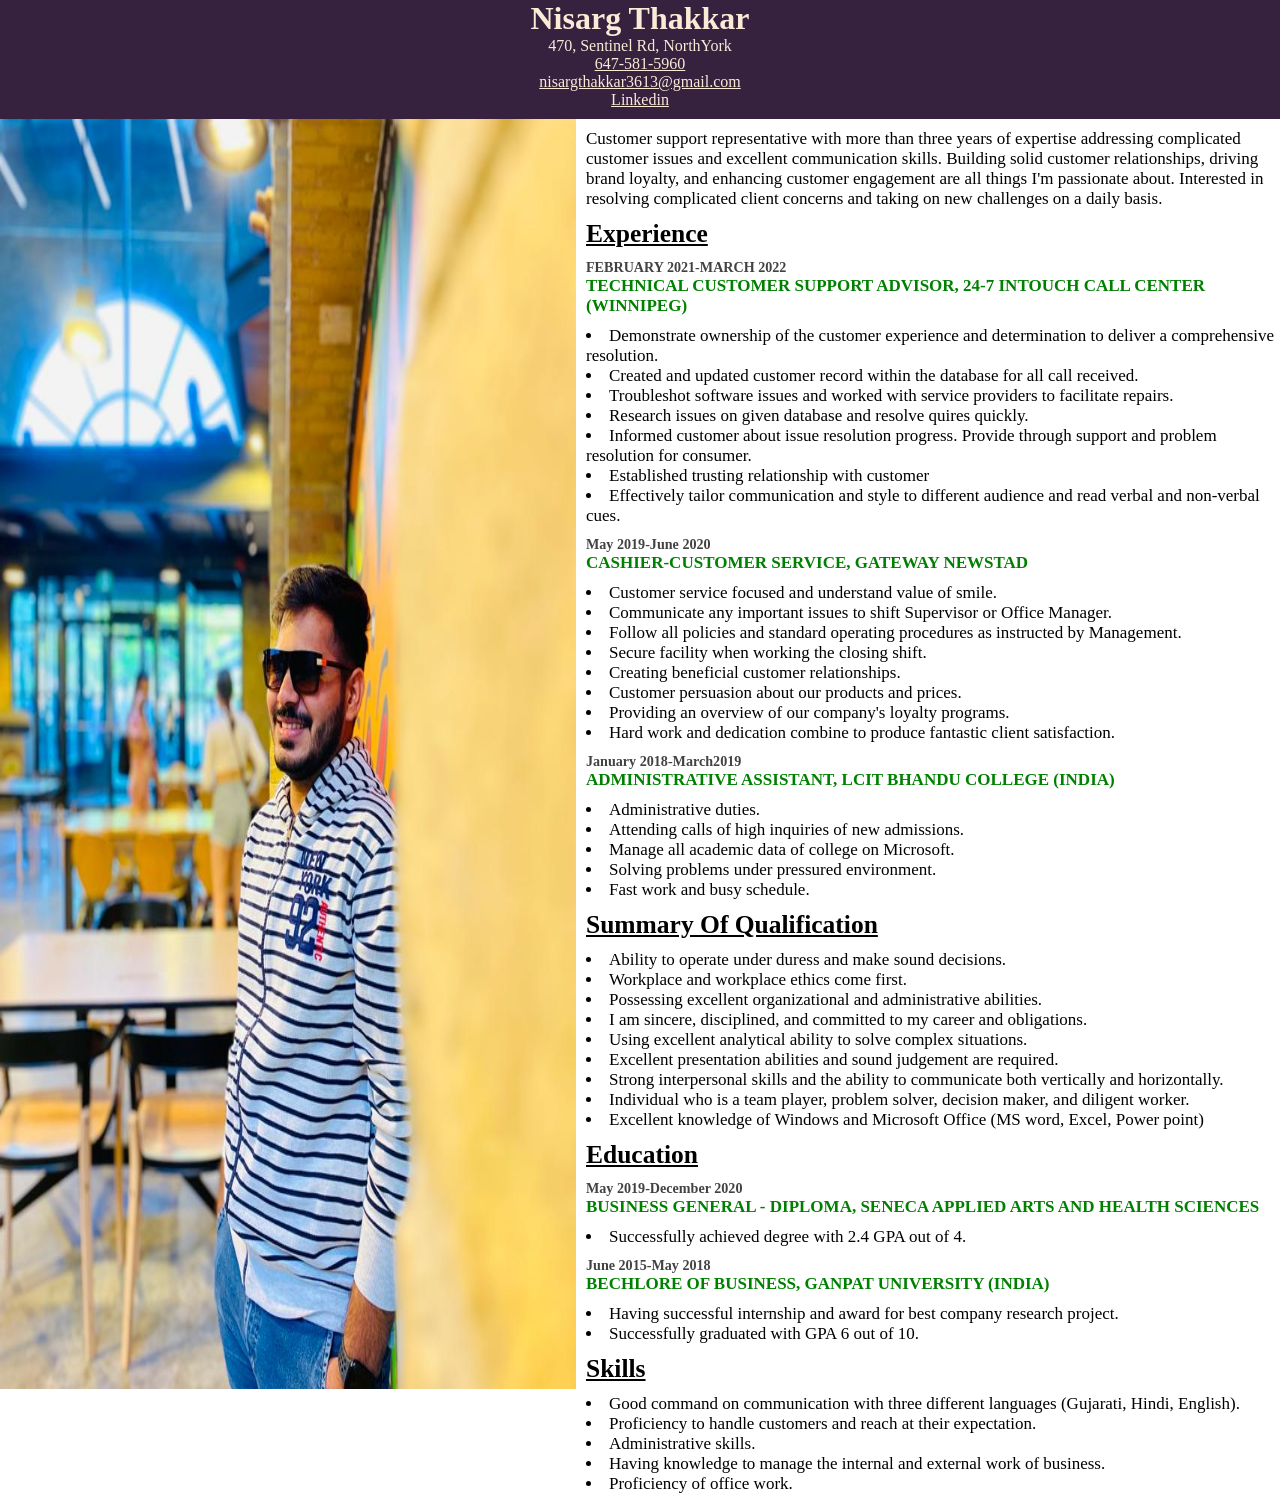
<file: index.html>
<!DOCTYPE html>
<html lang="en">
<head>
    <meta charset="UTF-8">
    <meta http-equiv="X-UA-Compatible" content="IE=edge">
    <meta name="viewport" content="width=device-width, initial-scale=1.0">
    <link rel="stylesheet" href="learning.css">
    <title>html_css</title>
</head>
<body>
    <div class="header" id="header">
         <H1>Nisarg Thakkar</H1>
     <p> 470, Sentinel Rd, NorthYork <br>
   <a href="callto:647-581-5960"> 647-581-5960 </a><br>
    <a href="mailto:nisargthakkar3613@gmail.com" target="_blank" >nisargthakkar3613@gmail.com</a> <br>
    <a href="https://www.linkedin.com/in/nisarg-thakkar-990379197/" target="_blank">Linkedin</a> <br>
</p>
    </div>
    <div class="pic" id="pic">
        <img src="./image/nt.png" alt="nphoto"></img>
        <div>
            <p>
            Customer support representative with more than three years of expertise addressing
            complicated customer issues and excellent communication skills. Building solid customer
            relationships, driving brand loyalty, and enhancing customer engagement are all things I'm
            passionate about. Interested in resolving complicated client concerns and taking on new
            challenges on a daily basis. 
        </p>
    <h2>Experience</h2>
    <h5>FEBRUARY 2021-MARCH 2022  </h5>
    <h4>TECHNICAL CUSTOMER SUPPORT ADVISOR, 24-7 INTOUCH CALL CENTER (WINNIPEG) </h4>
    <p> <li>
        Demonstrate ownership of the customer experience and determination to deliver a
comprehensive resolution.</li>
<li>Created and updated customer record within the database for all call received.</li>
<li>Troubleshot software issues and worked with service providers to facilitate repairs. </li>
<li>Research issues on given database and resolve quires quickly. </li>
<li>Informed customer about issue resolution progress. Provide through support and
    problem resolution for consumer. </li>
<li>Established trusting relationship with customer</li>
<li>Effectively tailor communication and style to different audience and read verbal and
    non-verbal cues.</li>
</p>

<h5>May 2019-June 2020</h5>
<h4>CASHIER-CUSTOMER SERVICE, GATEWAY NEWSTAD</h4>
<p><li>Customer service focused and understand value of smile.</li>
<li>Communicate any important issues to shift Supervisor or Office Manager.</li>
<li>Follow all policies and standard operating procedures as instructed by Management.</li>
<li>Secure facility when working the closing shift.</li>
<li>Creating beneficial customer relationships.</li>
<li>Customer persuasion about our products and prices.</li>
<li>Providing an overview of our company's loyalty programs.</li>
<li>Hard work and dedication combine to produce fantastic client satisfaction.</li>
</p>

<h5>January 2018-March2019</h5>
<h4>ADMINISTRATIVE ASSISTANT, LCIT BHANDU COLLEGE (INDIA)</h4>
<p>
    <li>Administrative duties.</li>
    <li>Attending calls of high inquiries of new admissions.</li>
    <li>Manage all academic data of college on Microsoft.</li>
    <li>Solving problems under pressured environment.</li>
    <li>Fast work and busy schedule.</li>
    </p>
<h2>Summary Of Qualification</h2>
<p>
    <li> Ability to operate under duress and make sound decisions.</li>
<li>Workplace and workplace ethics come first.</li>
<li> Possessing excellent organizational and administrative abilities.</li>
<li>I am sincere, disciplined, and committed to my career and obligations.</li>
<li>Using excellent analytical ability to solve complex situations.</li>
<li> Excellent presentation abilities and sound judgement are required.</li>
<li>Strong interpersonal skills and the ability to communicate both vertically and horizontally.</li>
<li>Individual who is a team player, problem solver, decision maker, and diligent worker. </li>
<li>Excellent knowledge of Windows and Microsoft Office (MS word, Excel, Power point) </li>
</p>

<h2>Education</h2>
<h5>May 2019-December 2020</h5>
<h4>BUSINESS GENERAL - DIPLOMA, SENECA APPLIED ARTS AND HEALTH SCIENCES</h4>
<p>
    <li>Successfully achieved degree with 2.4 GPA out of 4.</li>
</p>

<h5>June 2015-May 2018</h5>
<h4>BECHLORE OF BUSINESS, GANPAT UNIVERSITY (INDIA)</h4>
<p>
    <li>Having successful internship and award for best company research project.</li>
    <li>Successfully graduated with GPA 6 out of 10.</li>
</p>
<h2>Skills</h2>

<p>
    <li>Good command on communication with
        three different languages (Gujarati, Hindi,
        English).</li>
    <li>Proficiency to handle customers and reach
        at their expectation.</li>
    <li>Administrative skills.    </li>
    <li>Having knowledge to manage the
        internal and external work of business.</li>
    <li>Proficiency of office work.</li>
</p>

</div>
    </div>
    
       
    
</body>
</html>
</file>
<file: learning.css>
*{
    margin: 0%;
    padding: 0%;
}
.header{
    background-color: #36213e;
    color: antiquewhite;
    text-align: center;
    padding-bottom: 10px;
    margin: auto;
    
}
.header a {
    color: antiquewhite;
       }

 .pic{
    display: flex;
flex-direction: row;
justify-content:left;
font-size:17px;



 }
       
.pic img
{
    height: 1270px;
    width: 45%;
    margin-right: 10px;
    }
.pic h2 {
    margin-top: 10px;
    text-decoration: underline;
    color: black;
    }
    .pic h5 {
        color:rgb(67, 66, 66);
        margin-top: 10px;
        
    }
    .pic h4{
        color:green;
    }
    .pic p{
        margin-top: 10px;
        font-size: 17px;
    }
</file>
